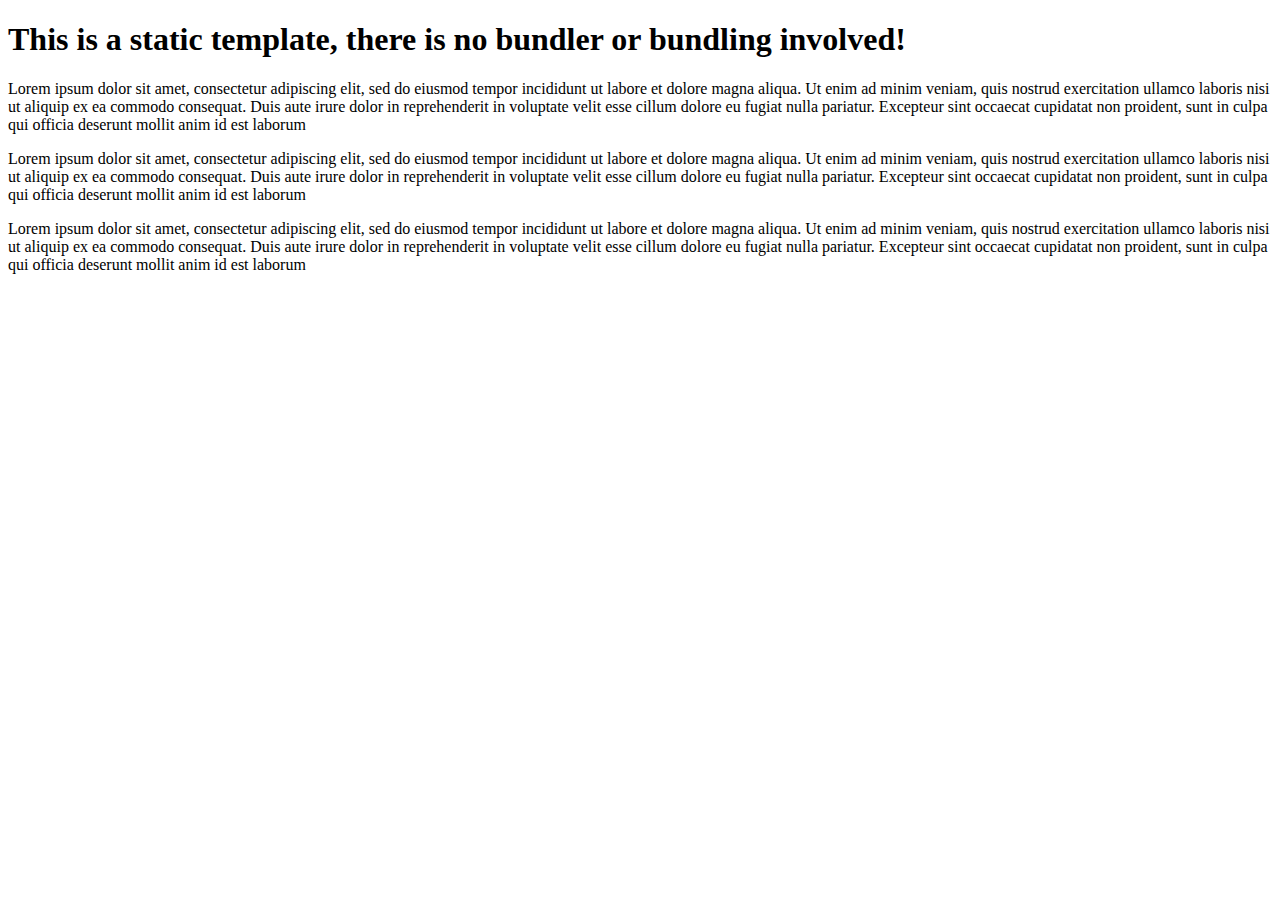
<file: index.html>
<!DOCTYPE html>
<html lang="en">
  <head>
    <meta charset="UTF-8" />
    <meta name="viewport" content="width=device-width, initial-scale=1.0" />
    <meta http-equiv="X-UA-Compatible" content="ie=edge" />
    <title>Static Template</title>
  </head>
  <body>
    <h1>
      This is a static template, there is no bundler or bundling involved!
    </h1>
    <p>
      Lorem ipsum dolor sit amet, consectetur adipiscing elit, sed do eiusmod
      tempor incididunt ut labore et dolore magna aliqua. Ut enim ad minim
      veniam, quis nostrud exercitation ullamco laboris nisi ut aliquip ex ea
      commodo consequat. Duis aute irure dolor in reprehenderit in voluptate
      velit esse cillum dolore eu fugiat nulla pariatur. Excepteur sint occaecat
      cupidatat non proident, sunt in culpa qui officia deserunt mollit anim id
      est laborum
    </p>
    <p>
      Lorem ipsum dolor sit amet, consectetur adipiscing elit, sed do eiusmod
      tempor incididunt ut labore et dolore magna aliqua. Ut enim ad minim
      veniam, quis nostrud exercitation ullamco laboris nisi ut aliquip ex ea
      commodo consequat. Duis aute irure dolor in reprehenderit in voluptate
      velit esse cillum dolore eu fugiat nulla pariatur. Excepteur sint occaecat
      cupidatat non proident, sunt in culpa qui officia deserunt mollit anim id
      est laborum
    </p>
    <p>
      Lorem ipsum dolor sit amet, consectetur adipiscing elit, sed do eiusmod
      tempor incididunt ut labore et dolore magna aliqua. Ut enim ad minim
      veniam, quis nostrud exercitation ullamco laboris nisi ut aliquip ex ea
      commodo consequat. Duis aute irure dolor in reprehenderit in voluptate
      velit esse cillum dolore eu fugiat nulla pariatur. Excepteur sint occaecat
      cupidatat non proident, sunt in culpa qui officia deserunt mollit anim id
      est laborum
    </p>
    <script>
      const para = document.getElementsByTagName("p");
      console.log(Array.from(para));
      const query = document.queryse;
    </script>
  </body>
</html>
</file>
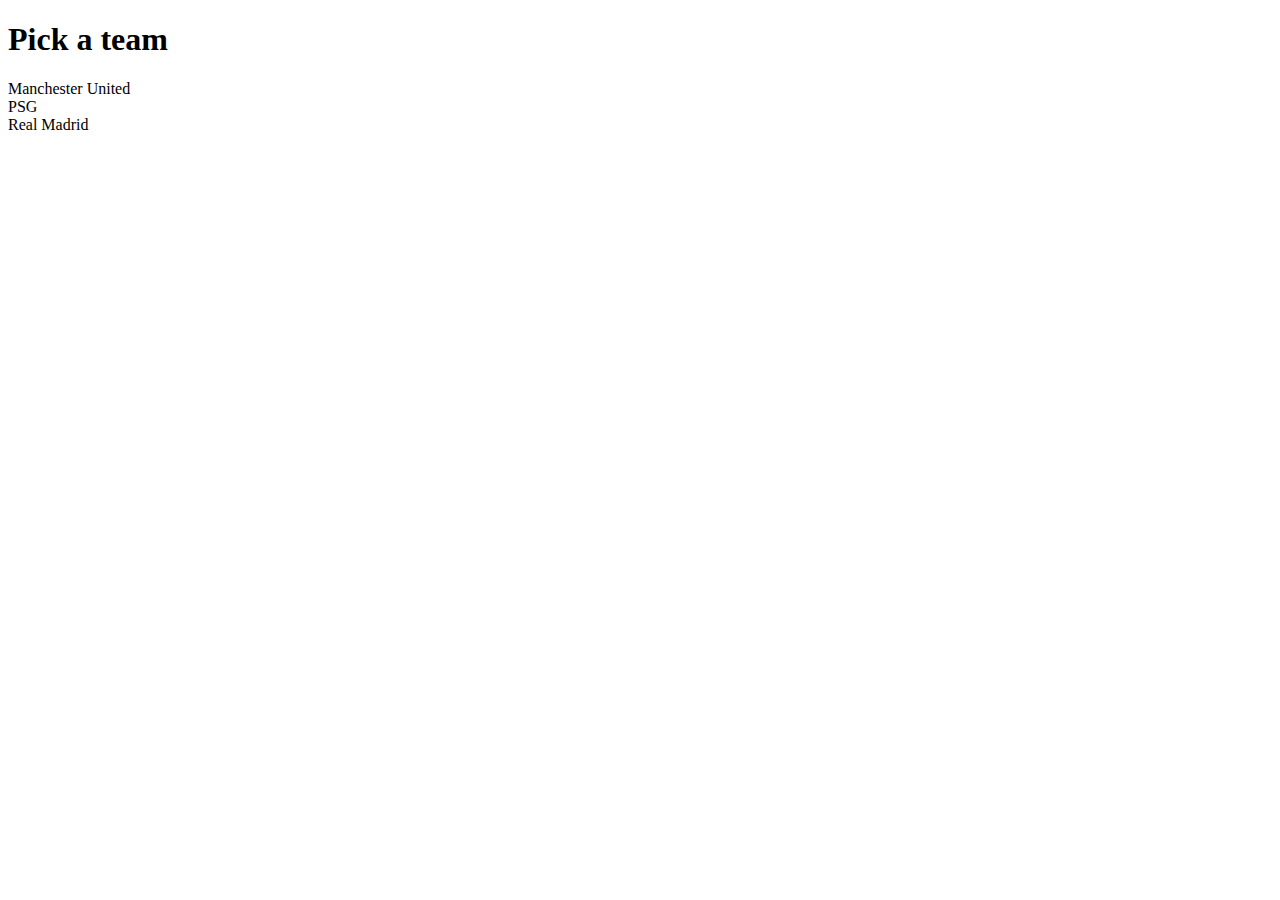
<file: activity-3/index.html>
<!DOCTYPE html>
<html lang="en">

<head>
  <meta charset="UTF-8" />
  <meta name="viewport" content="width=device-width, initial-scale=1.0" />
  <meta http-equiv="X-UA-Compatible" content="ie=edge" />
  <link
    href="https://cdn.jsdelivr.net/npm/bootstrap@5.1.3/dist/css/bootstrap.min.css"
    rel="stylesheet"
    integrity="sha384-1BmE4kWBq78iYhFldvKuhfTAU6auU8tT94WrHftjDbrCEXSU1oBoqyl2QvZ6jIW3"
    crossorigin="anonymous"
  />
  <link rel="stylesheet" href="style.css">
  <title>Document</title>
</head>

<body>
  <main class="container-fluid p-4">
    <h1 class="pb-2">Pick a team</h1>
    <div id="gp">
      <!-- TODO 1: Dynamically add Team pills to below element
        Example: Pill template for id, "mun" and name, "Manchester United"
        <div class="card m-2">
          <div id="mun" class="card-body">Manchester United</div>
        </div>
      -->
      <div id="teams-container" class="d-flex">

      </div>

      <div class="card align-items-center">
        <!-- TODO 2: Dynamically add Carousel to below element based on selected team -->
        <div class="card-body" id="team-content-container">
          
        </div>
      </div>
    <div>
  </main>
  <script
    src="https://cdn.jsdelivr.net/npm/bootstrap@5.1.3/dist/js/bootstrap.bundle.min.js"
    integrity="sha384-ka7Sk0Gln4gmtz2MlQnikT1wXgYsOg+OMhuP+IlRH9sENBO0LRn5q+8nbTov4+1p"
    crossorigin="anonymous"
  ></script>
  <script src="script.js" type="module"></script>
</body>

</html>
</file>
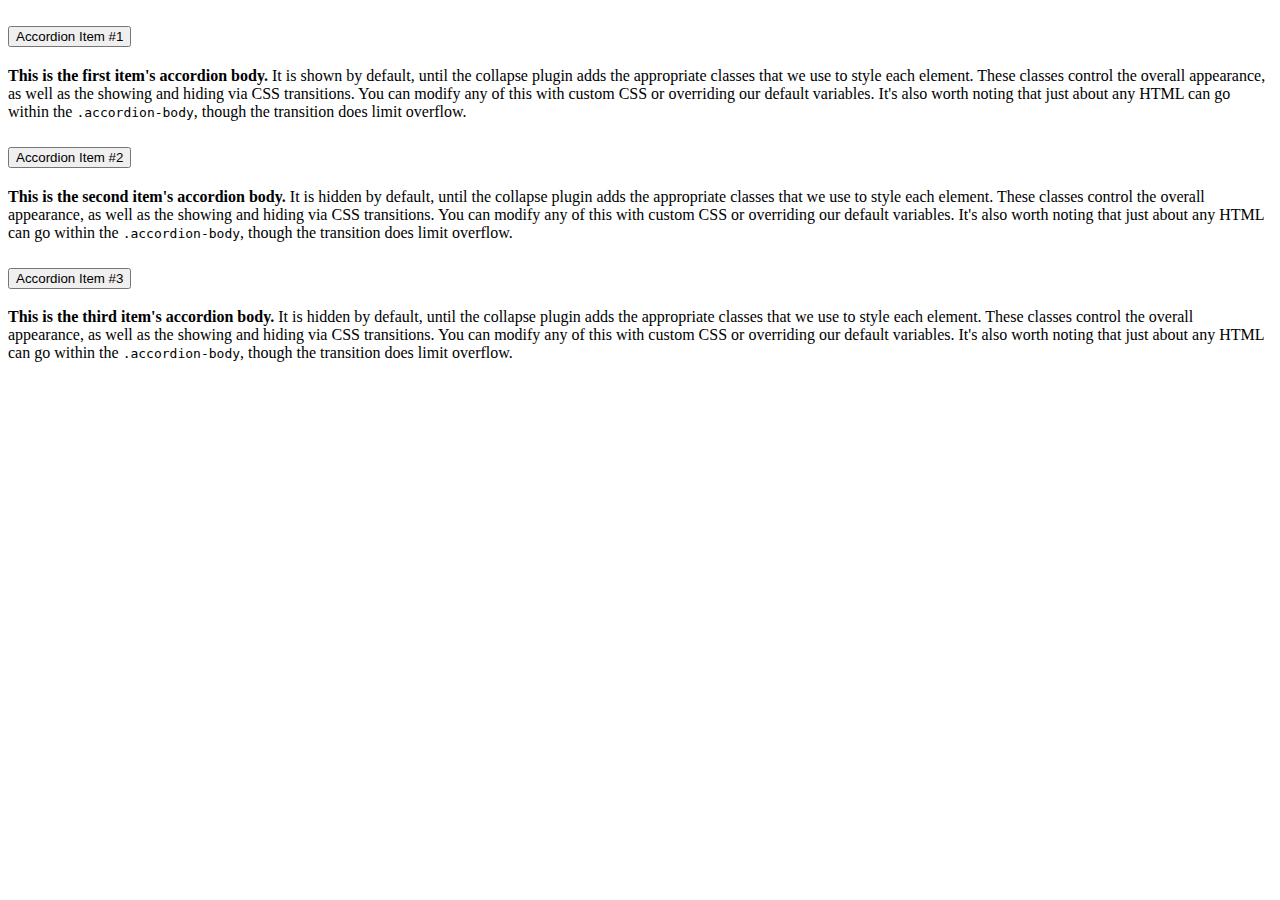
<file: accordion.html>
<!DOCTYPE html>
<html>
  <head>
    <meta charset="utf-8" />
    <meta http-equiv="X-UA-Compatible" content="IE=edge" />
    <title>Page Title</title>
    <meta name="viewport" content="width=device-width, initial-scale=1" />
    <link
      href="https://cdn.jsdelivr.net/npm/bootstrap@5.0.2/dist/css/bootstrap.min.css"
      rel="stylesheet"
      integrity="sha384-EVSTQN3/azprG1Anm3QDgpJLIm9Nao0Yz1ztcQTwFspd3yD65VohhpuuCOmLASjC"
      crossorigin="anonymous"
    />
    <script
      src="https://cdn.jsdelivr.net/npm/bootstrap@5.0.2/dist/js/bootstrap.bundle.min.js"
      integrity="sha384-MrcW6ZMFYlzcLA8Nl+NtUVF0sA7MsXsP1UyJoMp4YLEuNSfAP+JcXn/tWtIaxVXM"
      crossorigin="anonymous"
    ></script>
  </head>
  <body>
    <div class="accordion" id="accordionExample">
      <div class="accordion-item">
        <h2 class="accordion-header" id="headingOne">
          <button
            class="accordion-button"
            type="button"
            data-bs-toggle="collapse"
            data-bs-target="#collapseOne"
            aria-expanded="true"
            aria-controls="collapseOne"
          >
            Accordion Item #1
          </button>
        </h2>
        <div
          id="collapseOne"
          class="accordion-collapse collapse show"
          aria-labelledby="headingOne"
          data-bs-parent="#accordionExample"
        >
          <div class="accordion-body">
            <strong>This is the first item's accordion body.</strong> It is
            shown by default, until the collapse plugin adds the appropriate
            classes that we use to style each element. These classes control the
            overall appearance, as well as the showing and hiding via CSS
            transitions. You can modify any of this with custom CSS or
            overriding our default variables. It's also worth noting that just
            about any HTML can go within the <code>.accordion-body</code>,
            though the transition does limit overflow.
          </div>
        </div>
      </div>
      <div class="accordion-item">
        <h2 class="accordion-header" id="headingTwo">
          <button
            class="accordion-button collapsed"
            type="button"
            data-bs-toggle="collapse"
            data-bs-target="#collapseTwo"
            aria-expanded="false"
            aria-controls="collapseTwo"
          >
            Accordion Item #2
          </button>
        </h2>
        <div
          id="collapseTwo"
          class="accordion-collapse collapse"
          aria-labelledby="headingTwo"
          data-bs-parent="#accordionExample"
        >
          <div class="accordion-body">
            <strong>This is the second item's accordion body.</strong> It is
            hidden by default, until the collapse plugin adds the appropriate
            classes that we use to style each element. These classes control the
            overall appearance, as well as the showing and hiding via CSS
            transitions. You can modify any of this with custom CSS or
            overriding our default variables. It's also worth noting that just
            about any HTML can go within the <code>.accordion-body</code>,
            though the transition does limit overflow.
          </div>
        </div>
      </div>
      <div class="accordion-item">
        <h2 class="accordion-header" id="headingThree">
          <button
            class="accordion-button collapsed"
            type="button"
            data-bs-toggle="collapse"
            data-bs-target="#collapseThree"
            aria-expanded="false"
            aria-controls="collapseThree"
          >
            Accordion Item #3
          </button>
        </h2>
        <div
          id="collapseThree"
          class="accordion-collapse collapse"
          aria-labelledby="headingThree"
          data-bs-parent="#accordionExample"
        >
          <div class="accordion-body">
            <strong>This is the third item's accordion body.</strong> It is
            hidden by default, until the collapse plugin adds the appropriate
            classes that we use to style each element. These classes control the
            overall appearance, as well as the showing and hiding via CSS
            transitions. You can modify any of this with custom CSS or
            overriding our default variables. It's also worth noting that just
            about any HTML can go within the <code>.accordion-body</code>,
            though the transition does limit overflow.
          </div>
        </div>
      </div>
    </div>
  </body>
</html>
</file>
<file: activity-3/style.css>
.card:first-child {
  margin-left: 0em !important;
}
</file>
